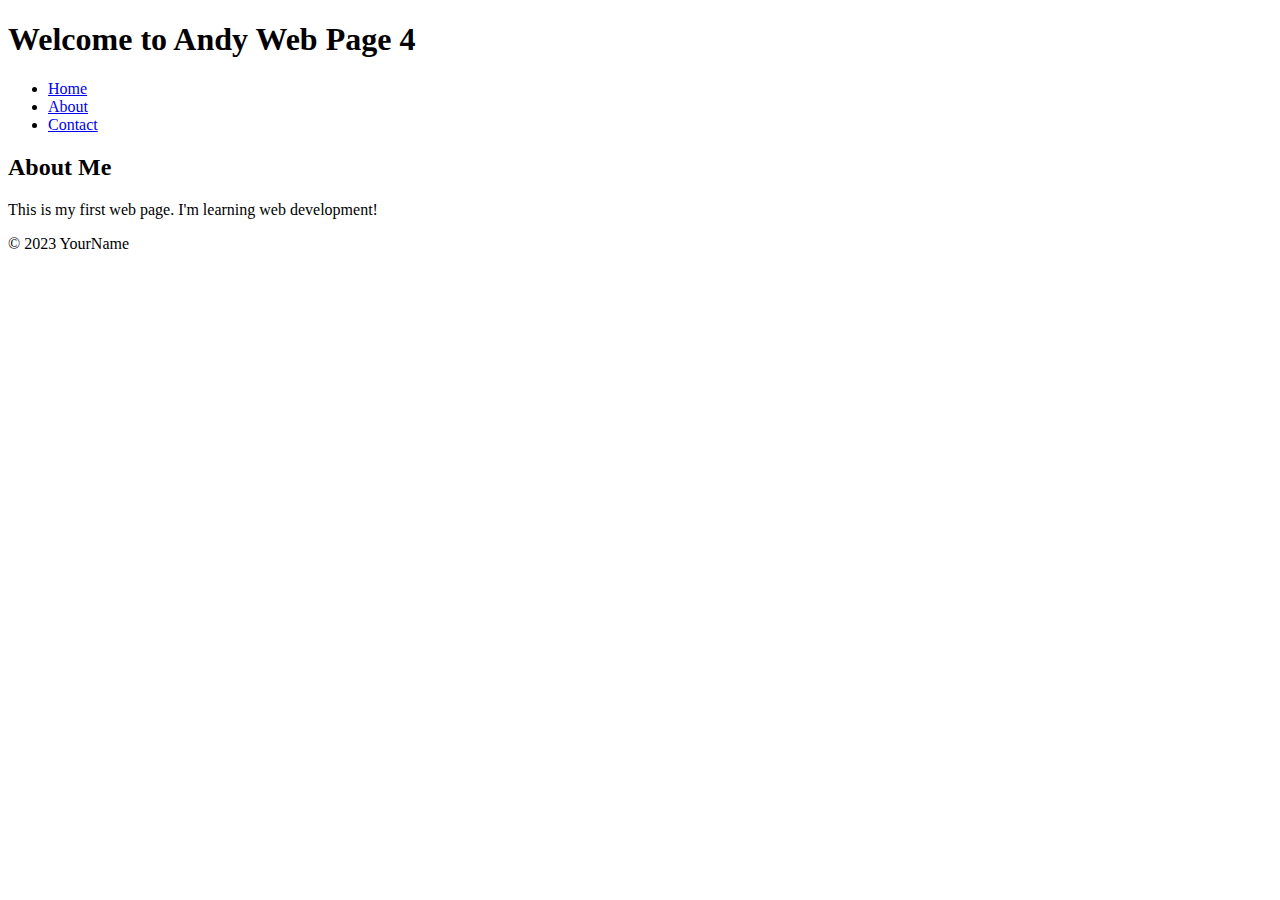
<file: Index.html>
<!DOCTYPE html>
<html>
<head>
    <title>Andy Web Page</title>

</head>
<body>
    <header>
        <h1>Welcome to Andy Web Page 4</h1>
    </header>
    <nav>
        <ul>
            <li><a href="#">Home</a></li>
            <li><a href="#">About</a></li>
            <li><a href="#">Contact</a></li>
        </ul>
    </nav>
    <main>
        <h2>About Me</h2>
        <p>This is my first web page. I'm learning web development!</p>
    </main>
    <footer>
        <p>&copy; 2023 YourName</p>
    </footer>
</body>
</html>
</file>
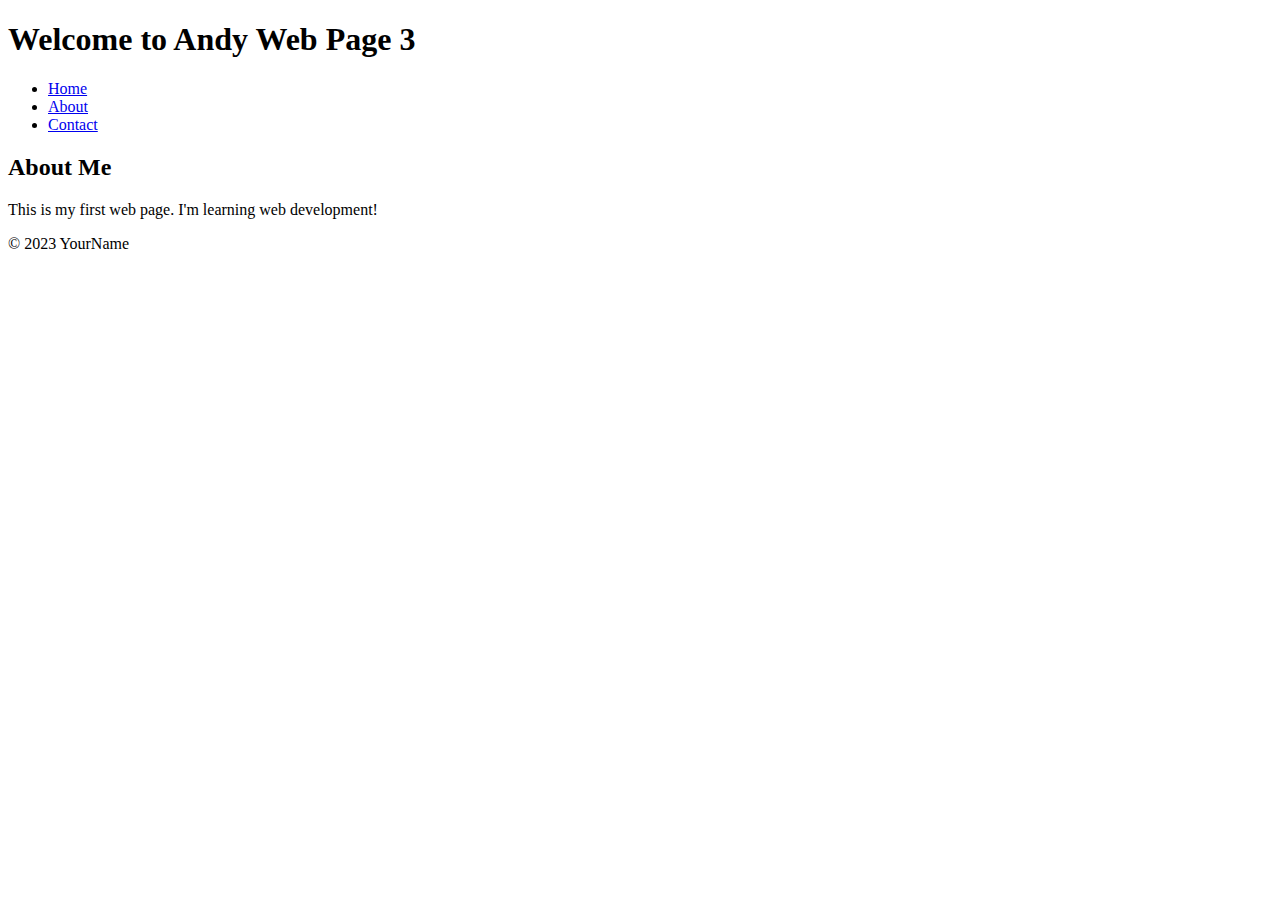
<file: index.html>
<!DOCTYPE html>
<html>
<head>
    <title>Andy Web Page</title>

</head>
<body>
    <header>
        <h1>Welcome to Andy Web Page 3</h1>
    </header>
    <nav>
        <ul>
            <li><a href="#">Home</a></li>
            <li><a href="#">About</a></li>
            <li><a href="#">Contact</a></li>
        </ul>
    </nav>
    <main>
        <h2>About Me</h2>
        <p>This is my first web page. I'm learning web development!</p>
    </main>
    <footer>
        <p>&copy; 2023 YourName</p>
    </footer>
</body>
</html>
</file>
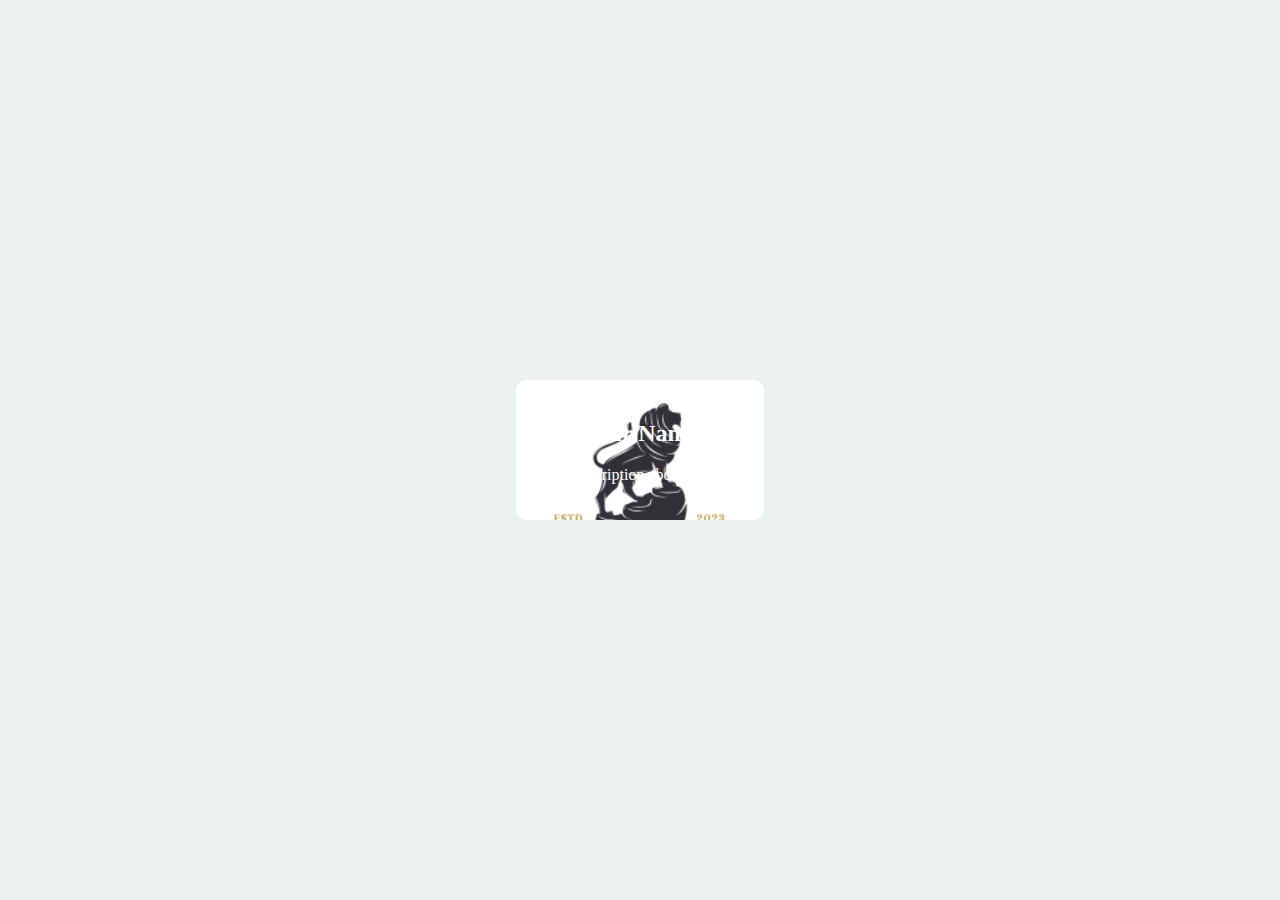
<file: index_day5.html>
<!DOCTYPE html>
<html lang="en">
<head>
  <meta charset="UTF-8">
  <meta name="viewpoint" content="width=device-width, initial-scale=1.0">
  <link rel="stylesheet" type="text/css" href="styles_card.css">
  <title>Interacitve Care </title>
</head>
<body>
  <div class="card">
    <h2>Your Name</h2>
    <p>some description about yourself.</p>
   
  </div>
</body>
</html>
</file>
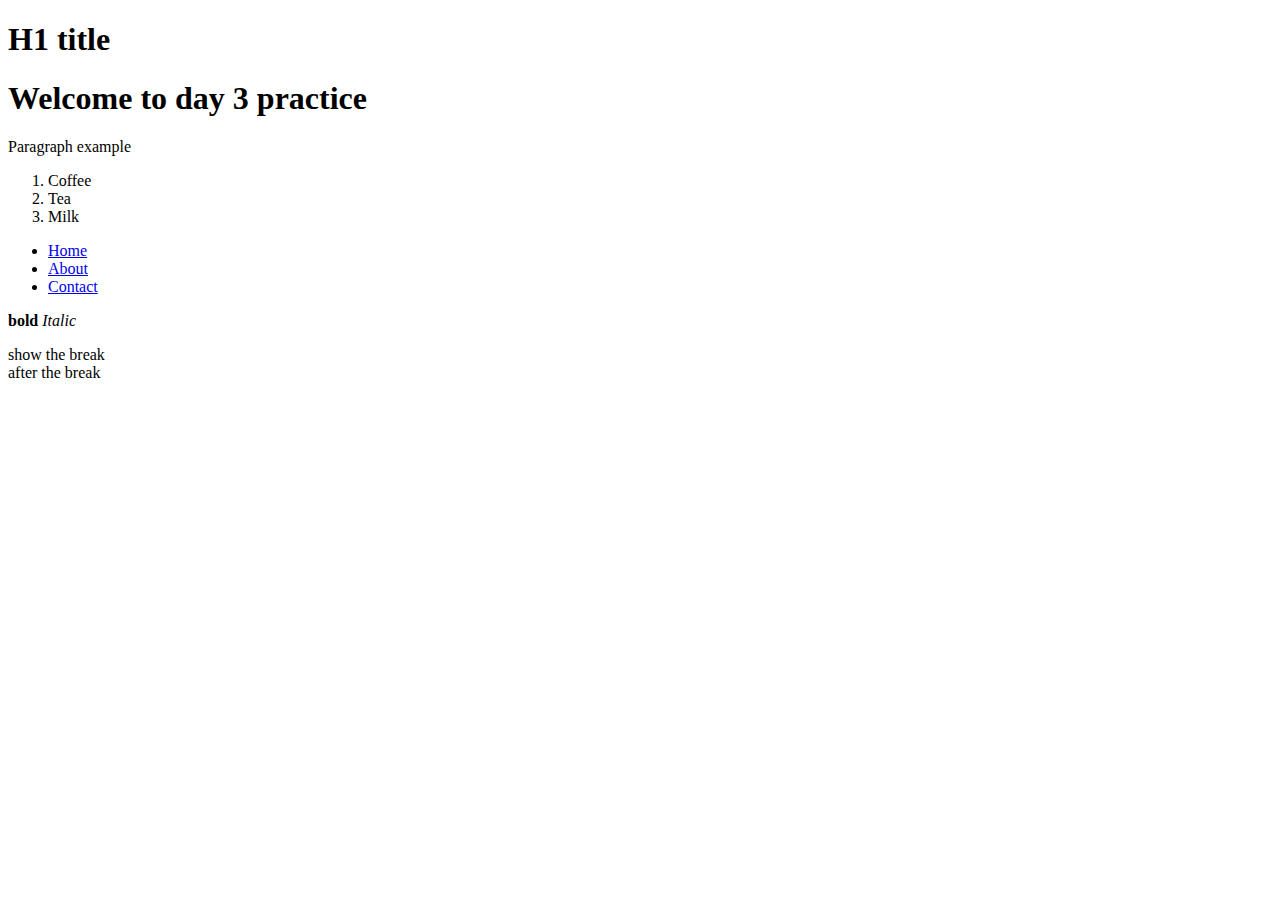
<file: myWebPage.html.html>
<!DOCTYPE html>
<html>
<head>
    <title>My webpage - day 3 practice</title>

</head>
<body>
    <h1> H1 title </h1>
    <header>
        <h1>Welcome to day 3 practice</h1>
    </header>
    
    <p> Paragraph example</p>
    <ol>
        <li>Coffee</li>
        <li>Tea</li>
        <li>Milk</li>
    </ol> 
    <ul>
        <li><a href="#">Home</a></li>
        <li><a href="#">About</a></li>
        <li><a href="#">Contact</a></li>
    </ul>
    <p> <strong>bold</strong> <em>Italic</em>   </p>
       
    <p>show the break<br> after the break </p>

    <!-- this is the comment paragraph -->
</body>
</html>
</file>
<file: styles_card.css>
body{
    display: flex;
    align-items: center;
    justify-content: center;
    height: 100vh;
    margin: 0;
    background-color: #ecf0f1;

}

.card {
    background-color: #3498db;
    color: #fff;
    padding: 20px;
    border-radius: 10px;
    text-align: center;
    background-image: url('backgroud.png');
    background-size: cover;
    transition: backgroud-color 0.3s ease-in-out;

}


.card:hover{
    background-color: #2980b9;
}

@keyframes float{
    0% {transform: translateY(0);}
    50% {transform: translateY(-20px);}
    100%{transform: translateY(0);}
}

.card:hover {
    animation: float 1s ease-in-out infinite;
}
</file>
